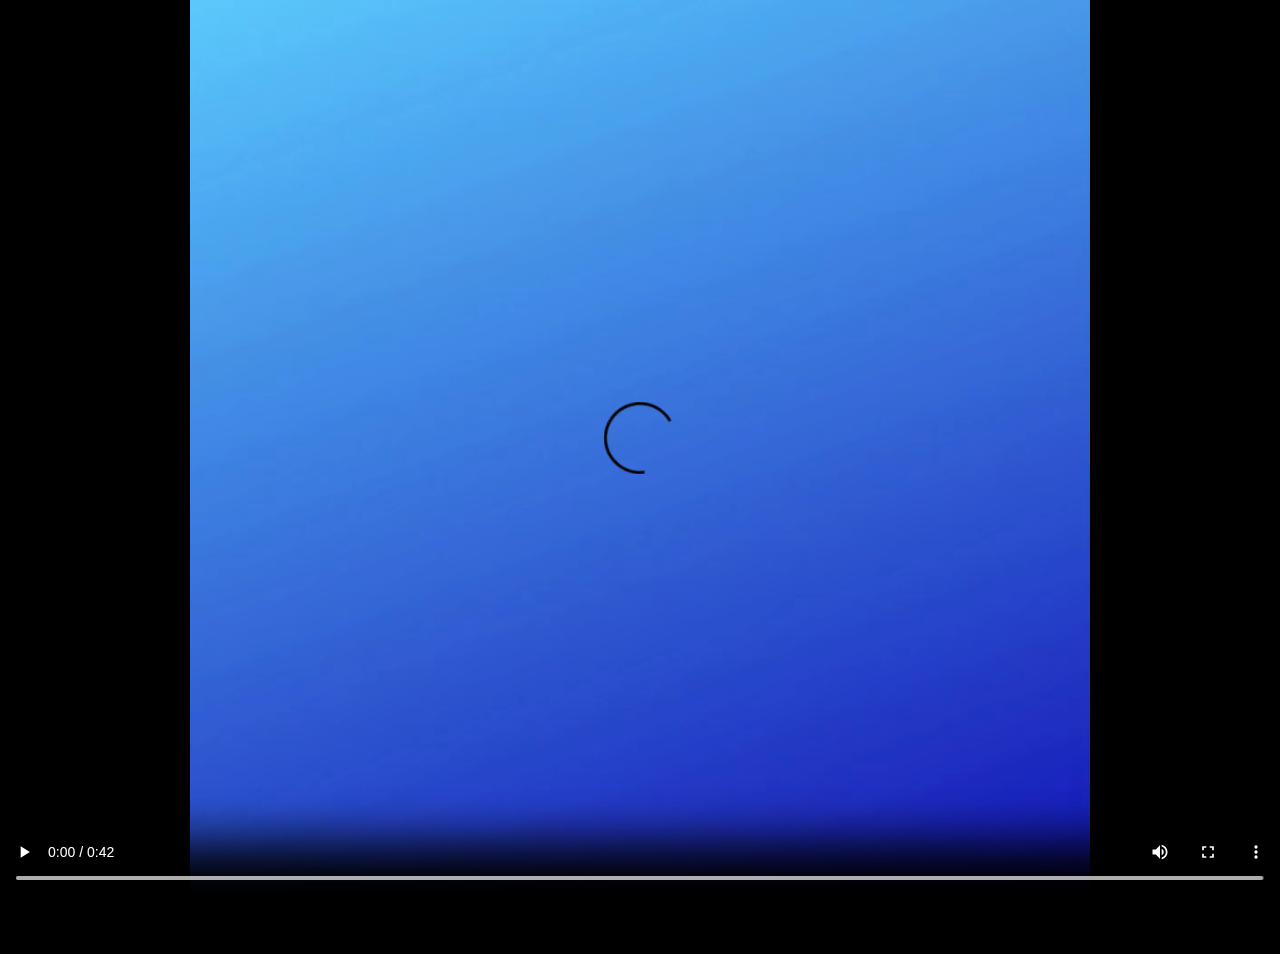
<file: index.html>
<!DOCTYPE html> 

<html> 
  <head>
    <title>Marine Ninja</title>
    <link rel="stylesheet" href="style.css"> 
    <script>
      setTimeout(show, 13500);
      function show()
{
  document.getElementById('play').style.visibility='visible';
  document.getElementById('instruct').style.visibility='visible';

}
    </script> 
  </head>
<body> 
 
        
<div class="video-position"> 
<video id="myVid"  preload="auto" autoplay controls>
 <source src="a.mp4" type="video/mp4" >
</video>
<div class="play-position">
  <a id="play" href='lvl1/'>
    <img src="PlayButton.png"  style="width: 320px;height: 320px;"> </a>
  </div>
  
  <div class="instruct-position">
  <a id="instruct" href="1instructions/"> 
      <img src="InstructionsButton.png"  style="height:235px;"> </a>
    </div>
  
</div>



<script> 
document.getElementById("play").style.visibility = "hidden";
document.getElementById("instruct").style.visibility = "hidden";


</script> 
</body> 
</html>
</file>
<file: style.css>
html, body {
  margin: 0;
  padding: 0;
  width:100%;
  height:100%;

} 
body {
  background-color: black;
}

.video-position
{
  position:relative;
  width:100%;
  height:100%;
  margin:auto;
}

#myVid {
  position: absolute;
 /* top: 5%;*/
/*  left: 1%;*/
  width:100%;
  height:100%;
}

.play-position {
 position: absolute;
 top: 70%;
 left: 30%;

}

.instruct-position {
position: absolute;
top: 70%;
right: 30%;

}
</file>
